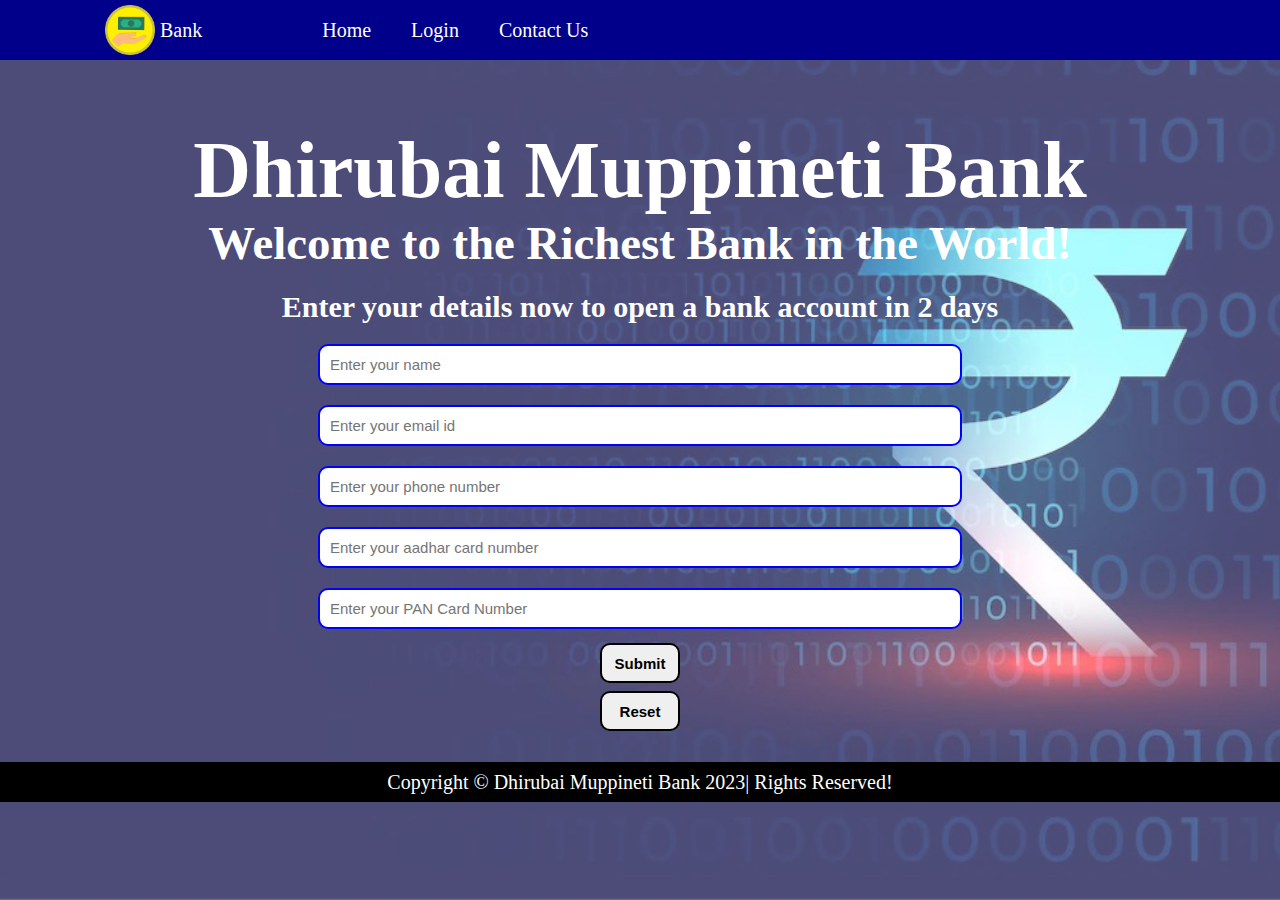
<file: index.html>
<!DOCTYPE html>
<html lang="en">

<head>
    <meta charset="UTF-8">
    <meta http-equiv="X-UA-Compatible" content="IE=edge">
    <meta name="viewport" content="width=device-width, initial-scale=1.0">
    <title>Bank Management</title>
    <link rel="stylesheet" href="css/styleBase.css">
</head>
<body>
    <nav class="navbar">
        <ul>
            <img src="bg/bg.png" alt="bank logo">
            <p>Bank</p>
            <li><a href="\">Home</a></li>
            <li><a href="\login.html">Login</a></li>
            <li><a href="\">Contact Us</a></li>
        </ul>
    </nav>
    <section class="section">
        <div class="head">
            <h1>Dhirubai Muppineti Bank</h1>
            <h3>Welcome to the Richest Bank in the World!</h3>
        </div>
        <div class="form">
            <h3>Enter your details now to open a bank account in 2 days</h3>
            <form action="post" class="forminput">
                    <input type="text" class="Name" id="Name" placeholder="Enter your name">
                    <input type="email" class="email" id="email" placeholder="Enter your email id">
                    <input type="number" class="phone" id="phone" placeholder="Enter your phone number">
                    <input type="number" class="aadhar" id="aadhar" placeholder="Enter your aadhar card number">
                    <input type="text" class="pan" id="pan" placeholder="Enter your PAN Card Number">
                    <button class="btn">Submit</button>
                    <button type="reset" class="btn">Reset</button>
            </form>
        </div>
    </section>
</body>
<footer class="footer">
    <p>Copyright &copy Dhirubai Muppineti Bank 2023| Rights Reserved!</p>
</footer>
</html>
</file>
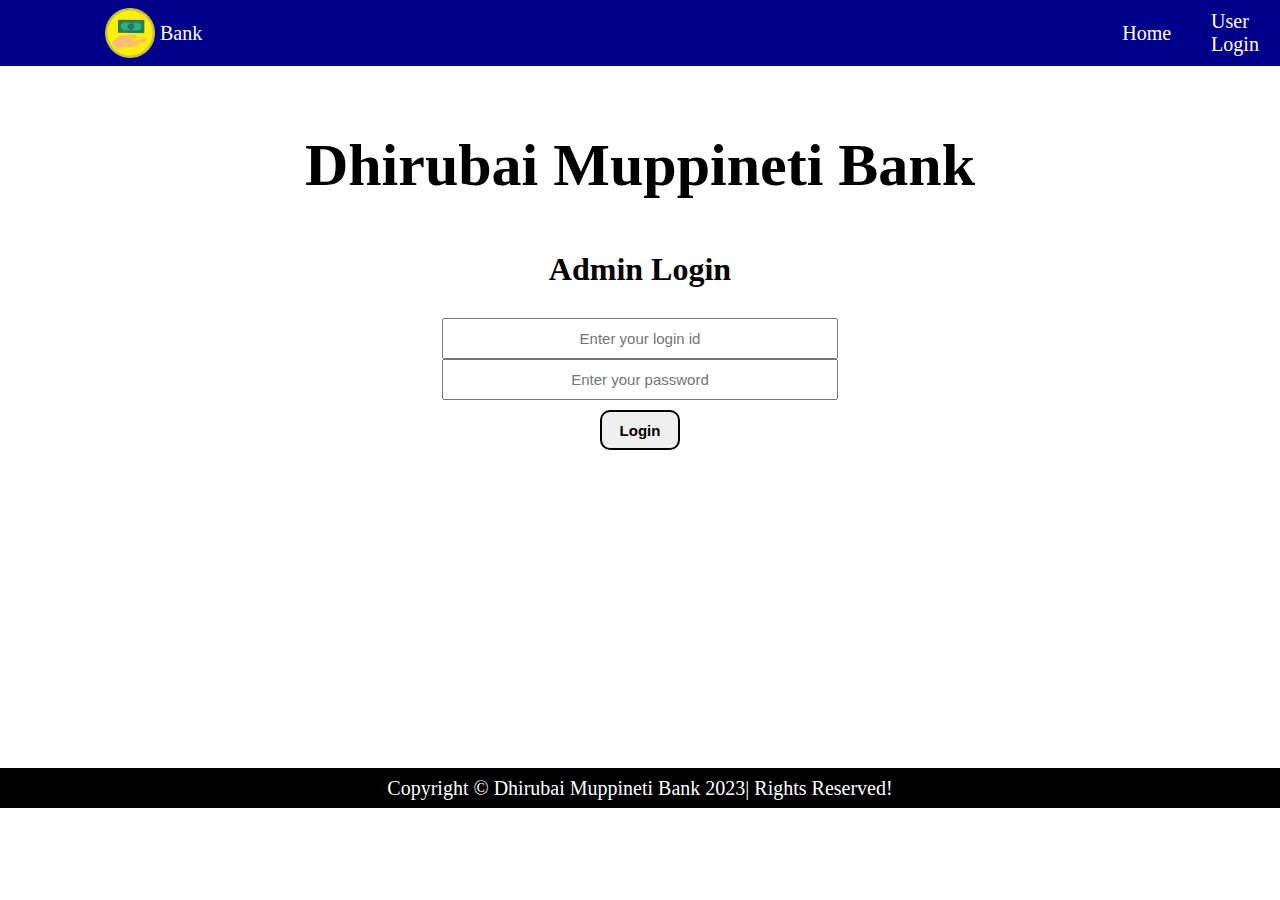
<file: adminlogin.html>
<!DOCTYPE html>
<html lang="en">

<head>
    <meta charset="UTF-8">
    <meta http-equiv="X-UA-Compatible" content="IE=edge">
    <meta name="viewport" content="width=device-width, initial-scale=1.0">
    <title>Bank Management</title>
    <link rel="stylesheet" href="css/styleLogin.css">
</head>
<body>
    <nav class="navbar">
        <ul>
            <img src="bg/bg.png" alt="bank logo">
            <p>Bank</p>
            <li><a href="\" class="home">Home</a></li>
            <li><a href="\login.html">User Login</a></li>
            <li><a href="\adminlogin.html">Admin Login</a></li>
            <li><a href="\">Contact Us</a></li>
        </ul>
    </nav>
    <section class="section">
        <div class="head">
            <h2>Dhirubai Muppineti Bank</h2>
        </div>
        <div class="form">
            <form action="post" method="get" class="forminput">
                <h1>Admin Login</h1>
                <input type="text" name="loginId" id="loginId" placeholder="Enter your login id">
                <input type="text" name="password" id="password" placeholder="Enter your password">
                <button class="btn">Login</button>
            </form>
        </div>
    </section>
</body>
<footer class="footer">
    <p>Copyright &copy Dhirubai Muppineti Bank 2023| Rights Reserved!</p>
</footer>
</html>
</file>
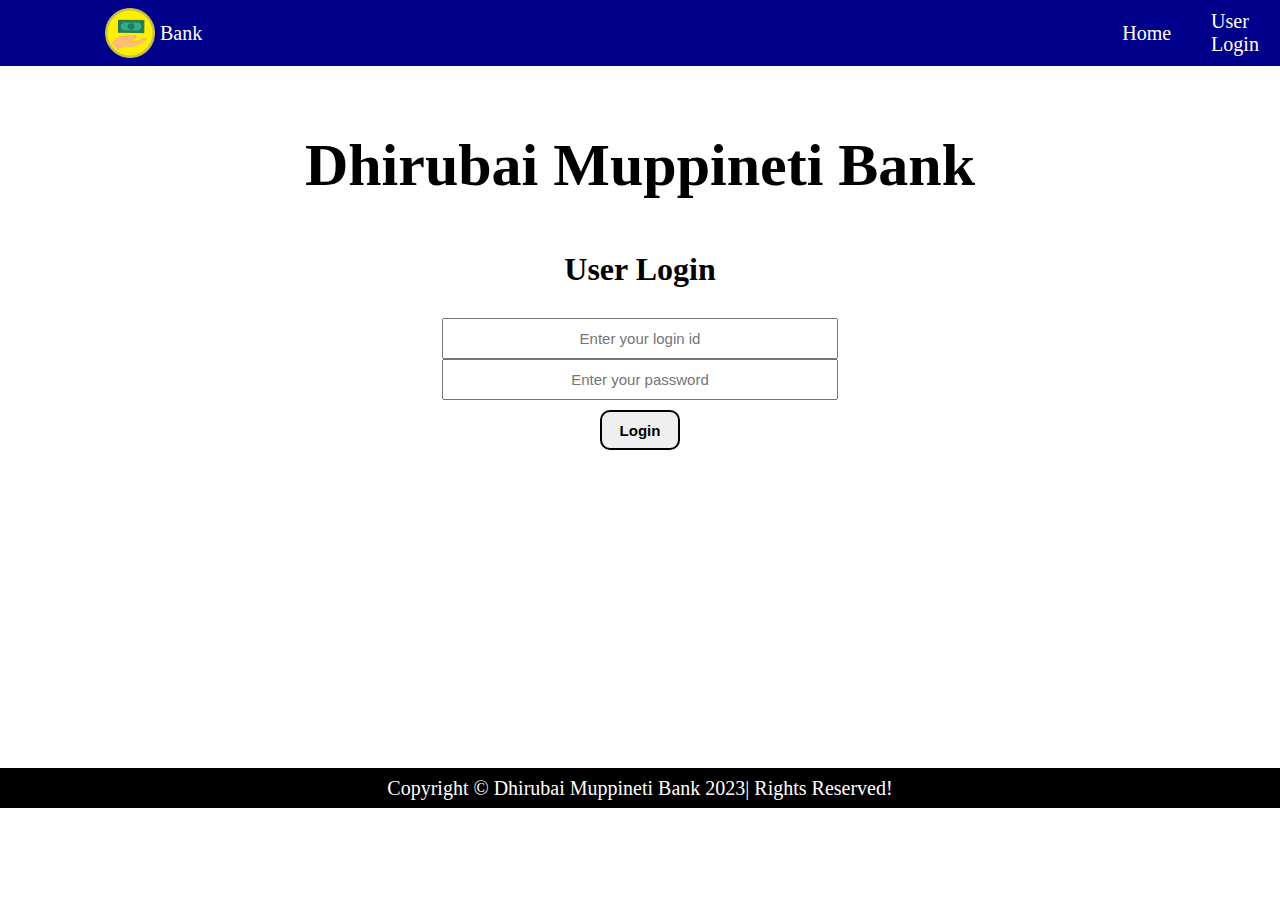
<file: login.html>
<!DOCTYPE html>
<html lang="en">

<head>
    <meta charset="UTF-8">
    <meta http-equiv="X-UA-Compatible" content="IE=edge">
    <meta name="viewport" content="width=device-width, initial-scale=1.0">
    <title>Bank Management</title>
    <link rel="stylesheet" href="css/styleLogin.css">
</head>
<body>
    <nav class="navbar">
        <ul>
            <img src="bg/bg.png" alt="bank logo">
            <p>Bank</p>
            <li><a href="\" class="home">Home</a></li>
            <li><a href="\login.html">User Login</a></li>
            <li><a href="\adminlogin.html">Admin Login</a></li>
            <li><a href="\">Contact Us</a></li>
        </ul>
    </nav>
    <section class="section">
        <div class="head">
            <h2>Dhirubai Muppineti Bank</h2>
        </div>
        <div class="form">
            <form action="loginPage.html" method="get" class="forminput">
                <h1>User Login</h1>
                <input type="text" name="loginId" id="loginId" placeholder="Enter your login id">
                <input type="text" name="password" id="password" placeholder="Enter your password">
                <button class="btn">Login</a></button>
            </form>
        </div>
    </section>
</body>
<footer class="footer">
    <p>Copyright &copy Dhirubai Muppineti Bank 2023| Rights Reserved!</p>
</footer>
</html>
</file>
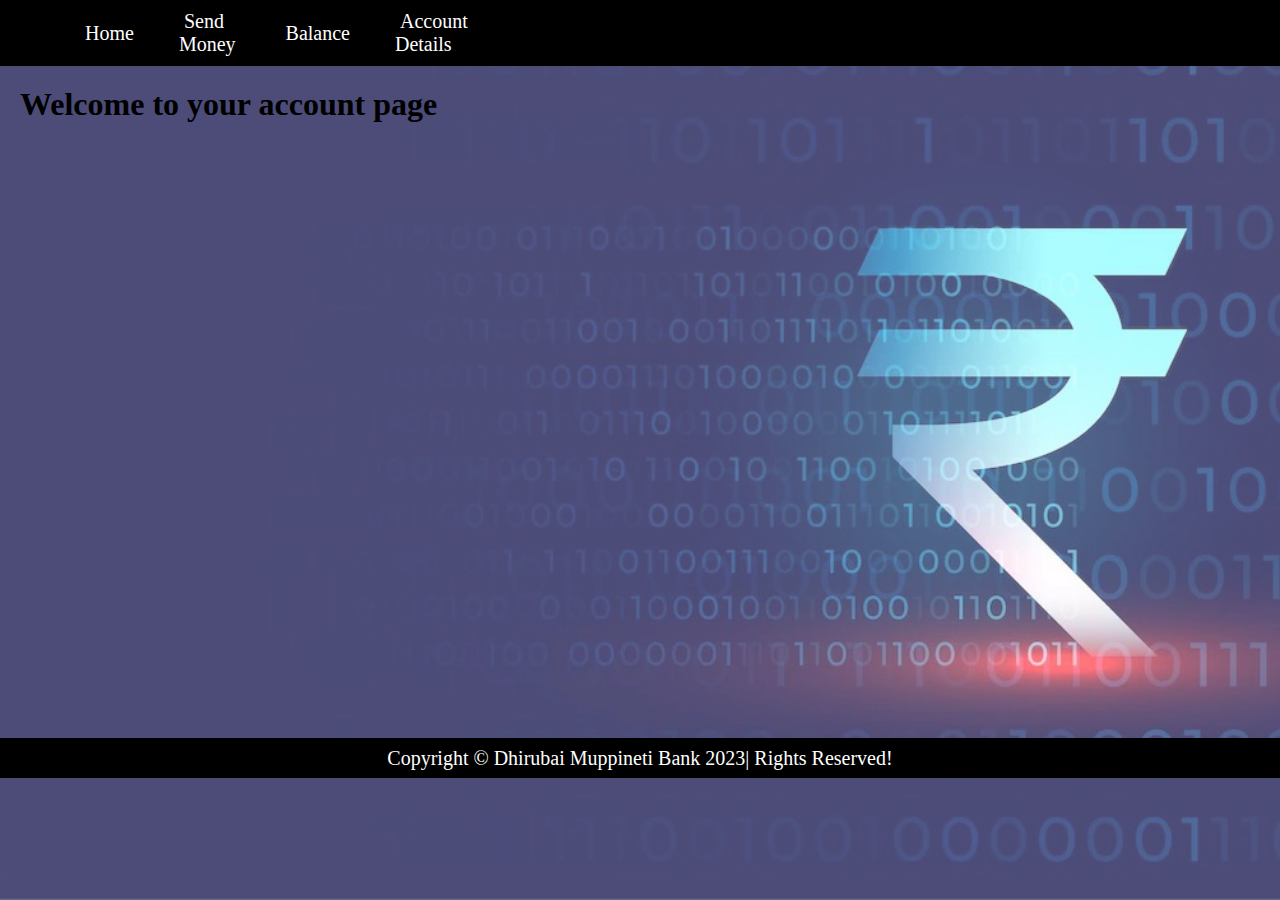
<file: loginPage.html>
<!DOCTYPE html>
<html lang="en">

<head>
    <meta charset="UTF-8">
    <meta http-equiv="X-UA-Compatible" content="IE=edge">
    <meta name="viewport" content="width=device-width, initial-scale=1.0">
    <title>Bank Management</title>
    <link rel="stylesheet" href="css/styleLoginPage.css">
</head>
<body>
    <nav class="navbar2">
        <ul>
            <li><a href="\loginPage.html">Home</a></li>
            <li><a href="\">Send Money</a></li>
            <li><a href="\">Balance</a></li>
            <li><a href="\">Account Details</a></li>
            <li><a href="\login.html" class="logout">Logout</a></li>
        </ul>
    </nav>
    <section>
        <h1>Welcome to your account page</h1>
    </section>
</body>
<footer class="footer">
    <p>Copyright &copy Dhirubai Muppineti Bank 2023| Rights Reserved!</p>
</footer>
</html>
</file>
<file: css/styleBase.css>
*{
    padding: 0;
    margin: 0;
}

.navbar{
    background-color: darkblue;
    color: white;
}

.navbar ul{
    display: flex;
    flex-direction: row;
    align-items: center;
    margin-left: 100px;
}

.navbar ul p{
    margin-right: 100px;
    font-size: 20px; 
}
.navbar ul li{
    padding: 0px 10px;
    margin: 10px;
    list-style: none;
}

.navbar ul li a{
    text-decoration: none;
    color: white;
    font-size: 20px;
    /* border: 2px; */
}

.navbar ul li a:hover{
    text-decoration: none;
    color: red;
    font-size: 25px;
}

.navbar img{
    width: 50px;
    margin: 5px;
}

/* navbar done */

/* body */

body::before{
    content: "";
    position: absolute;
    background: url("/bg/bg2.jpeg") no-repeat center center/cover;
    width: 100%;
    height: 100%;
    z-index: -1;
    opacity: 0.7;
}

section{
    margin: 20px;
    /* background-color: aquamarine; */
    height: 632px;   
}


.head{
    margin: 5px;
    color: white;
    text-align: center;
    margin-top: 50px;
    padding: 15px;
    font-size: 40px;
}

.form{
    display: flex;
    flex-direction: column;

}


.form h3{
    text-align: center;
    color: white;
    font-size: 30px;
    margin-bottom: 10px;
}

.forminput{
    display: flex;
    flex-direction: column;
    align-items: center;
    justify-content: center;
}

.forminput input{
    width: 50%;
    margin: 10px;
    padding: 10px;
    font-size: 15px;
    border: 2px solid blue;
    border-radius: 10px;
}

.btn{
    font-size: 15px;
    border: 2px solid black;
    border-radius: 10px;
    width: 80px;
    height: 40px;
    cursor: pointer;
    padding: 10px;
    margin: 4px;
    font-weight: bold;
}

/* footer */

.footer{
    background-color: black;
    color: white;
    height: 40px;
    display: flex;
    align-items: center;
    font-size: 20px;
    justify-content: center;
}
</file>
<file: css/styleLogin.css>
*{
    padding: 0;
    margin: 0;
}

.navbar{
    background-color: darkblue;
    color: white;
}

.navbar ul{
    display: flex;
    flex-direction: row;
    align-items: center;
    margin-left: 100px;
}

.navbar ul p{
    margin-right: 900px;
    font-size: 20px; 
}
.navbar ul li{
    padding: 0px 10px;
    margin: 10px;
    list-style: none;
}

.navbar ul li a{
    text-decoration: none;
    color: white;
    font-size: 20px;
    /* border: 2px; */
}   

.navbar ul li a:hover{
    text-decoration: none;
    color: red;
    font-size: 25px;
}

.navbar img{
    width: 50px;
    margin: 5px;
}


/* navbar done */

/* body */

section{
    margin: 20px;
    /* background-color: aquamarine; */
    height: 632px;   
}


.head{
    margin: 5px;
    /* color: white; */
    text-align: center;
    margin-top: 50px;
    padding: 15px;
    font-size: 40px;
    height: 100px;
}

.form{
    display: flex;
    flex-direction: column;

}


.form h3{
    text-align: center;
    color: white;
    font-size: 30px;
    margin-bottom: 10px;
}

.forminput{
    display: flex;
    flex-direction: column;
    align-items: center;
    justify-content: center;
}

.forminput h1{
    text-align: center;
    margin-bottom: 30px;
}

.forminput input{
    width: 30%;
    padding: 10px;
    font-size: 15px;
    text-align: center;
}

.btn{
    font-size: 15px;
    border: 2px solid black;
    border-radius: 10px;
    width: 80px;
    height: 40px;
    cursor: pointer;
    padding: 10px;
    margin: 10px;
    font-weight: bold;
}

/* footer */

.footer{
    background-color: black;
    color: white;
    height: 40px;
    display: flex;
    align-items: center;
    font-size: 20px;
    justify-content: center;
}
</file>
<file: css/styleLoginPage.css>
*{
    padding: 0;
    margin: 0;
}

.navbar{
    background-color: darkblue;
    color: white;
}

.navbar ul{
    display: flex;
    flex-direction: row;
    align-items: center;
    margin-left: 100px;
}

.navbar ul p{
    margin-right: 100px;
    font-size: 20px; 
}
.navbar ul li{
    padding: 0px 10px;
    margin: 10px;
    list-style: none;
}

.navbar ul li a{
    text-decoration: none;
    color: white;
    font-size: 20px;
    /* border: 2px; */
}

.navbar ul li a:hover{
    text-decoration: none;
    color: red;
    font-size: 25px;
}

.navbar img{
    width: 50px;
    margin: 5px;
}

.navbar2{
    background-color: black;
    color: white;
    margin: 10px 0px;
    margin-top: 0px;
}

.navbar2 ul{
    display: flex;
    flex-direction: row;
    align-items: center;
    margin-left: 60px;
}

.navbar2 ul li{
    padding: 0px 10px;
    margin: 10px;
    list-style: none;
}

.navbar2 ul li a{
    text-decoration: none;
    padding: 5px;
    color: white;
    font-size: 20px; 
}

.navbar2 ul li a:hover{
    text-decoration: none;
    color: red;
    font-size: 25px;
    background-color: white;
}

.navbar2 ul li a.logout{
    margin-left: 950px;
}

.navbar2 ul li a.logout:hover{
    text-decoration: none;
    color: red;
    background-color: black;

}

/* navbar done */

/* body */

body::before{
    content: "";
    position: absolute;
    background: url("/bg/bg2.jpeg") no-repeat center center/cover;
    width: 100%;
    height: 100%;
    z-index: -1;
    opacity: 0.7;
}

section{
    margin: 20px;
    /* background-color: aquamarine; */
    height: 632px;   
}


.head{
    margin: 5px;
    color: white;
    text-align: center;
    margin-top: 50px;
    padding: 15px;
    font-size: 40px;
}

.form{
    display: flex;
    flex-direction: column;

}


.form h3{
    text-align: center;
    color: white;
    font-size: 30px;
    margin-bottom: 10px;
}

.forminput{
    display: flex;
    flex-direction: column;
    align-items: center;
    justify-content: center;
}

.forminput input{
    width: 50%;
    margin: 10px;
    padding: 10px;
    font-size: 15px;
    border: 2px solid blue;
    border-radius: 10px;
}

.btn{
    font-size: 15px;
    border: 2px solid black;
    border-radius: 10px;
    width: 80px;
    height: 40px;
    cursor: pointer;
    padding: 10px;
    margin: 4px;
    font-weight: bold;
}

/* footer */

.footer{
    background-color: black;
    color: white;
    height: 40px;
    display: flex;
    align-items: center;
    font-size: 20px;
    justify-content: center;
}
</file>
